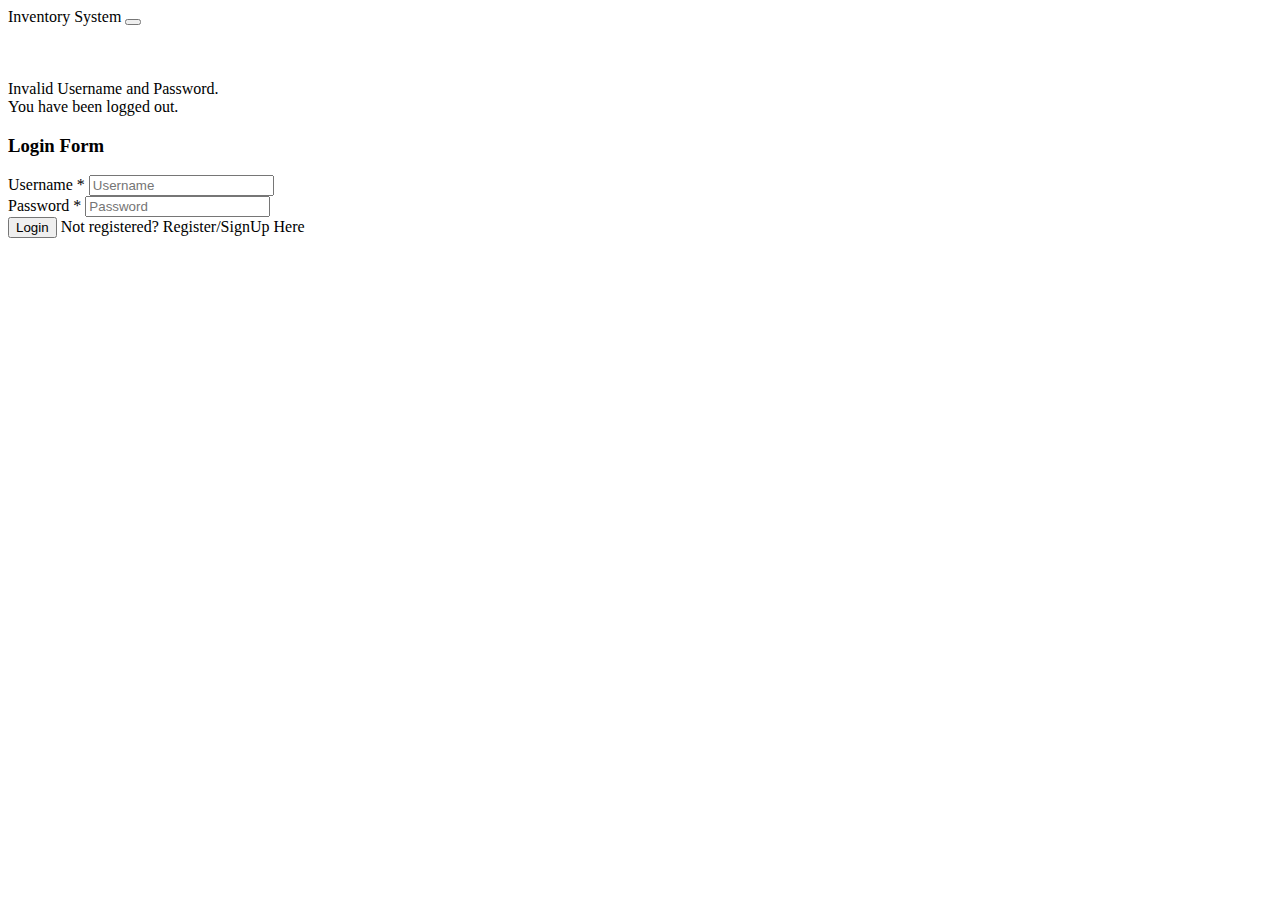
<file: InventorySystem/target/classes/templates/index.html>
<!DOCTYPE html>
<html lang="en"
      xmlns:th="http://www.thymeleaf.org"
>
<head>
    <meta charset="UTF-8">
    <title>Inventory System</title>
    <link href="https://cdn.jsdelivr.net/npm/bootstrap@5.0.2/dist/css/bootstrap.min.css" rel="stylesheet"
          integrity="sha384-EVSTQN3/azprG1Anm3QDgpJLIm9Nao0Yz1ztcQTwFspd3yD65VohhpuuCOmLASjC" crossorigin="anonymous">
</head>
<body>
<nav class="navbar navbar-expand-lg navbar-dark bg-dark fixed-top" th:fragment="header">
    <div class="container-fluid">
        <a class="navbar-brand" th:href="@{/}">Inventory System</a>
        <button class="navbar-toggler" type="button" data-bs-toggle="collapse" data-bs-target="#navbarSupportedContent" aria-controls="navbarSupportedContent" aria-expanded="false" aria-label="Toggle navigation">
            <span class="navbar-toggler-icon"></span>
        </button>
    </div>
</nav>
<br />
<br />
<br />
<div class="container">
    <div class="row">
        <div class="col-md-6 offset-md-3">
            <div th:if="${param.error}">
                <div class="alert alert-danger">Invalid Username and Password.</div>
            </div>
            <div th:if="${param.logout}">
                <div class="alert alert-success">You have been logged out.</div>
            </div>
            <div class="card">
                <div class="card-header">
                    <h3 class="text-center">Login Form</h3>
                </div>
                <div class="card-body">
                    <form
                            method="post"
                            th:action="@{/login}"
                            class="form-horizontal"
                            role="form"
                    >
                        <div class="mb-3">
                            <label for="username" class="control-label">Username *</label>
                            <input type="text"
                                   id="username"
                                   name="username"
                                   class="form-control"
                                   placeholder="Username"
                            />
                        </div>

                        <div class="mb-3">
                            <label for="password" class="control-label">Password *</label>
                            <input type="password"
                                   id="password"
                                   name="password"
                                   class="form-control"
                                   placeholder="Password"
                            />
                        </div>

                        <div class="mb-3">
                            <button type="submit" class="btn btn-primary">Login</button>
                            <span> Not registered?
                            <a th:href="@{/register}"> Register/SignUp Here</a>
                        </span>
                        </div>
                    </form>
                </div>
            </div>
        </div>
    </div>
</div>
</body>
</html>
</file>
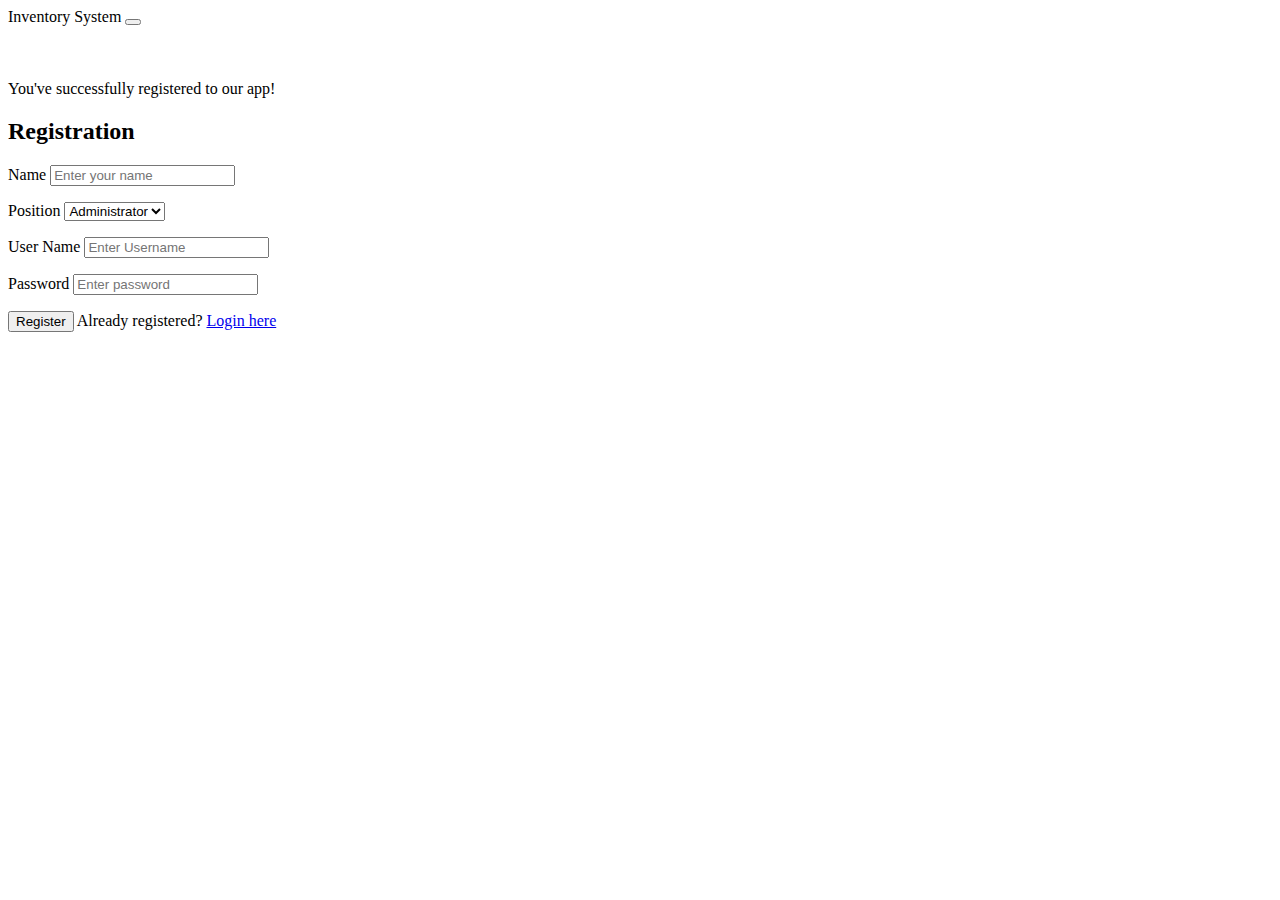
<file: InventorySystem/target/classes/templates/register.html>
<!DOCTYPE html>
<html lang="en"
      xmlns:th="http://www.thymeleaf.org"
>
<head>
    <meta charset="UTF-8">
    <title>Registration and Login System</title>
    <link href="https://cdn.jsdelivr.net/npm/bootstrap@5.0.2/dist/css/bootstrap.min.css" rel="stylesheet"
          integrity="sha384-EVSTQN3/azprG1Anm3QDgpJLIm9Nao0Yz1ztcQTwFspd3yD65VohhpuuCOmLASjC" crossorigin="anonymous">
</head>
<body>
<nav class="navbar navbar-expand-lg navbar-dark bg-dark fixed-top" th:fragment="header">
    <div class="container-fluid">
        <a class="navbar-brand" th:href="@{/}">Inventory System</a>
        <button class="navbar-toggler" type="button" data-bs-toggle="collapse" data-bs-target="#navbarSupportedContent" aria-controls="navbarSupportedContent" aria-expanded="false" aria-label="Toggle navigation">
            <span class="navbar-toggler-icon"></span>
        </button>
    </div>
</nav>
<br />
<br />
<br />
<div class="container">
    <div class="row col-md-8 offset-md-2">
        <div class="card">
            <div th:if="${param.success}">
                <div class="alert alert-info">You've successfully registered
                    to our app!</div>
            </div>
            <div class="card-header">
                <h2 class="text-center">Registration</h2>
            </div>
            <div class="card-body">
                <form method="post" role="form" th:action="@{/register/save}" th:object="${user}">

                    <div class="form-group mb-3">
                        <label class="form-label">Name</label>
                        <input class="form-control"
                               id="name"
                               name="name"
                               placeholder="Enter your name"
                               th:field="*{name}"
                               type="text"
                        />
                        <p th:errors="*{name}" class="text-danger"
                           th:if="${#fields.hasErrors('name')}">
                        </p>
                    </div>

                    <div class="form-group mb-3">
                        <label class="form-label">Position</label>
                        <select class="form-control" id="position" name="position">
                            <option value="Administrator">Administrator</option>
                            <option value="Viewer">Viewer</option>
                        </select>
                        <p th:errors="*{position}" class="text-danger" th:if="${#fields.hasErrors('position')}"></p>
                    </div>
                    <div class="form-group mb-3">
                        <label class="form-label">User Name</label>
                        <input class="form-control"
                               id="username"
                               name="username"
                               placeholder="Enter Username"
                               th:field="*{username}"
                               type="text"
                        />
                        <p th:errors="*{username}" class="text-danger"
                           th:if="${#fields.hasErrors('username')}">
                        </p>
                    </div>
                    <div class="form-group mb-3">
                        <label class="form-label">Password</label>
                        <input class="form-control"
                               id="password"
                               name="password"
                               placeholder="Enter password"
                               th:field="*{password}"
                               type="password"
                        />
                        <p th:errors="*{password}" class="text-danger"
                           th:if="${#fields.hasErrors('password')}">
                        </p>
                    </div>

                    <div class="form-group mb-3">
                        <button class="btn btn-primary" type="submit">Register</button>
                        <span>Already registered? <a href="/" th:href="@{/login}">Login
                             here</a></span>
                    </div>
                </form>
            </div>
        </div>
    </div>
</div>
</body>
</html>
</file>
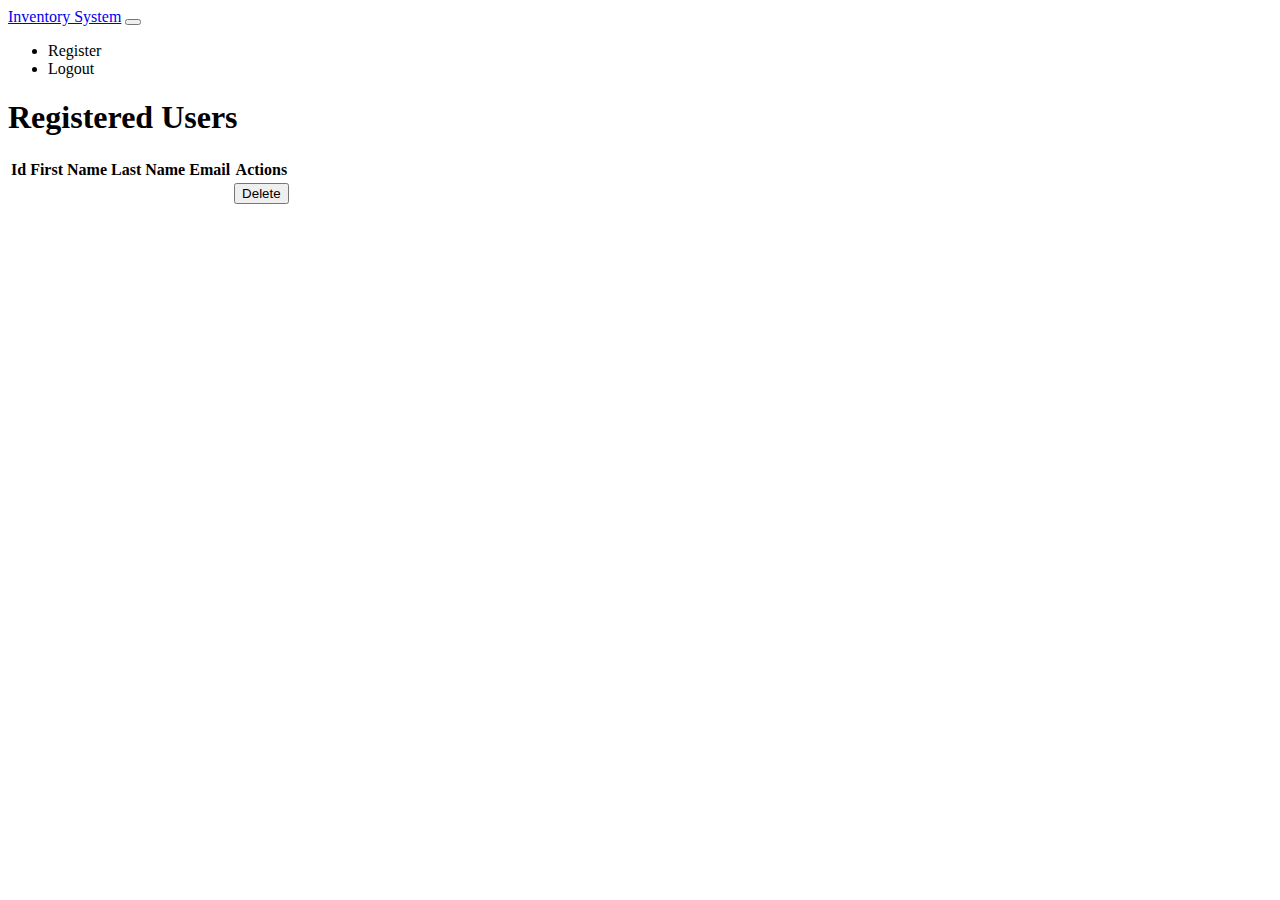
<file: InventorySystem/target/classes/templates/users.html>
<!DOCTYPE html>
<html lang="en" xmlns:th="http://www.thymeleaf.org">
<head>
    <meta charset="UTF-8">
    <title>Registration and Login System</title>
    <link href="https://cdn.jsdelivr.net/npm/bootstrap@5.0.2/dist/css/bootstrap.min.css"
          rel="stylesheet"
          integrity="sha384-EVSTQN3/azprG1Anm3QDgpJLIm9Nao0Yz1ztcQTwFspd3yD65VohhpuuCOmLASjC"
          crossorigin="anonymous">
</head>
<body>
<nav class="navbar navbar-expand-lg navbar-dark bg-dark">
    <div class="container-fluid">
        <a class="navbar-brand" href="#">Inventory System</a>
        <button class="navbar-toggler" type="button" data-bs-toggle="collapse" data-bs-target="#navbarSupportedContent" aria-controls="navbarSupportedContent" aria-expanded="false" aria-label="Toggle navigation">
            <span class="navbar-toggler-icon"></span>
        </button>
        <div class="collapse navbar-collapse" id="navbarSupportedContent">
            <ul class="navbar-nav me-auto mb-2 mb-lg-0">
                <li class="nav-item">
                    <a class="nav-link active" aria-current="page" th:href="@{/register}">Register</a>
                </li>
                <li class="nav-item">
                    <a class="nav-link active" aria-current="page" th:href="@{/logout}">Logout</a>
                </li>
            </ul>
        </div>
    </div>
</nav>

<div class="container">
    <div class="row">
        <h1>Registered Users</h1>
    </div>
    <table class="table table-striped table-bordered table-hover">
        <thead class="table-dark">
        <tr>
            <th>Id</th>
            <th>First Name</th>
            <th>Last Name</th>
            <th>Email</th>
            <th>Actions</th>
        </tr>
        </thead>
        <tbody>
        <tr th:each="user: ${users}">
            <td th:text="${user.id}"></td>
            <td th:text="${user.firstName}"></td>
            <td th:text="${user.lastName}"></td>
            <td th:text="${user.email}"></td>
            <td>
                <!-- Delete Button -->
                <form method="post" th:action="@{/users/delete}" onsubmit="return confirm('Are you sure you want to delete?')">
                    <input type="hidden" th:name="id" th:value="${user.id}" />
                    <button type="submit" class="btn btn-danger">Delete</button>
                </form>

            </td>
        </tr>
        </tbody>
    </table>
</div>

</body>
</html>
</file>
